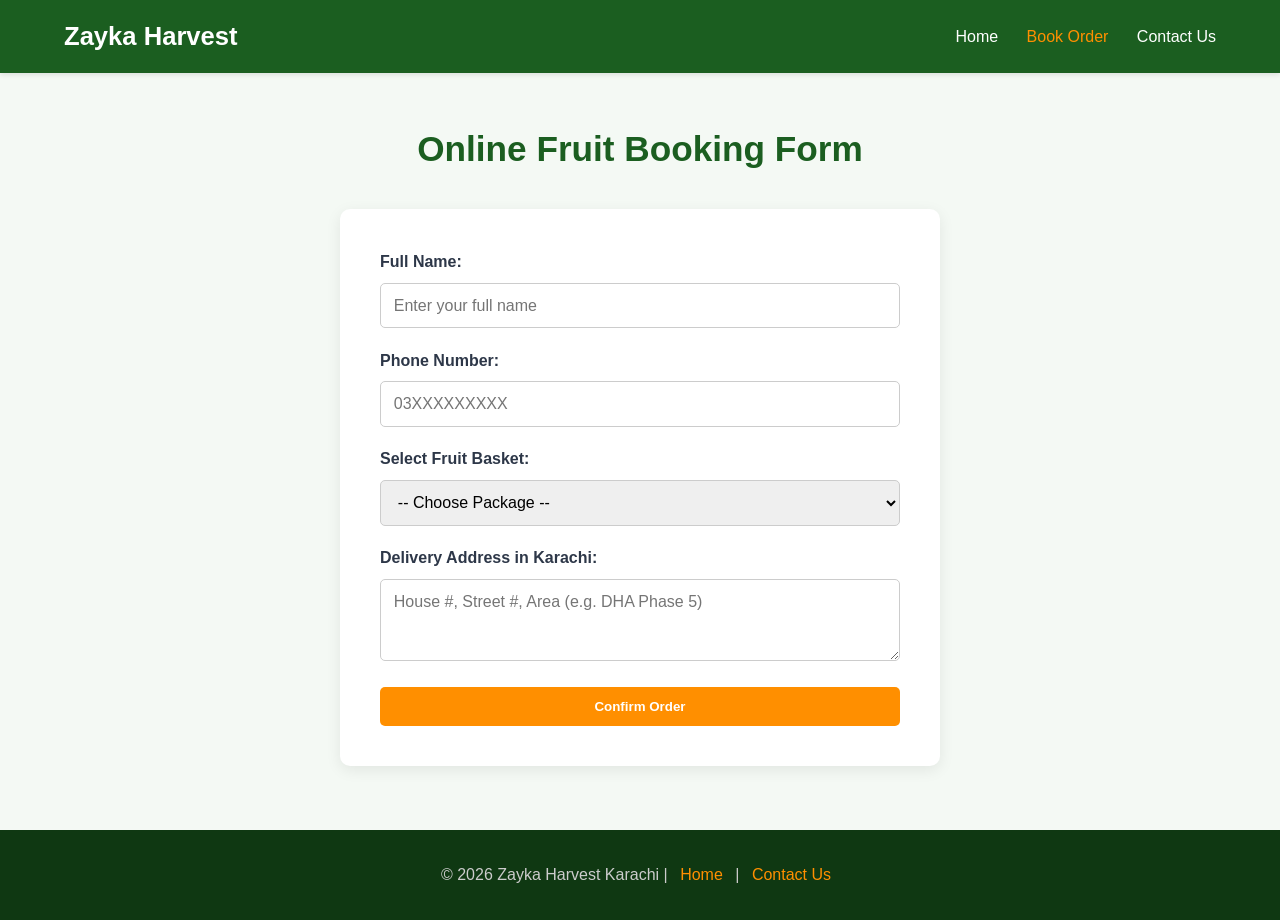
<file: booking.html>
<!DOCTYPE html>
<html lang="en">
<head>
    <meta charset="UTF-8">
    <meta name="viewport" content="width=device-width, initial-scale=1.0">
    <title>Book Fresh Fruit Online in Karachi | Zayka Harvest</title>
    <meta name="description" content="Place your order online for fresh seasonal fruits in Karachi with fast home delivery.">
    <link rel="stylesheet" href="style.css">
</head>
<body>

    <header>
        <a href="index.html" class="logo">Zayka Harvest</a>
        <nav aria-label="Main Navigation">
            <a href="index.html">Home</a>
            <a href="booking.html" class="active">Book Order</a>
            <a href="contact.html">Contact Us</a>
        </nav>
    </header>

    <main class="container">
        <h2>Online Fruit Booking Form</h2>
        
        <div class="form-container">
            <form id="bookingForm">
                <div class="form-group">
                    <label for="fullName">Full Name:</label>
                    <input type="text" id="fullName" placeholder="Enter your full name" required>
                </div>

                <div class="form-group">
                    <label for="phone">Phone Number:</label>
                    <input type="tel" id="phone" placeholder="03XXXXXXXXX" required>
                </div>

                <div class="form-group">
                    <label for="fruitSelect">Select Fruit Basket:</label>
                    <select id="fruitSelect" required>
                        <option value="">-- Choose Package --</option>
                        <option value="mango">Mango Basket (5 Kg)</option>
                        <option value="apple">Kashmiri Red Apples (3 Kg)</option>
                        <option value="mixed">Mixed Family Fruit Basket (10 Kg)</option>
                    </select>
                </div>

                <div class="form-group">
                    <label for="address">Delivery Address in Karachi:</label>
                    <textarea id="address" rows="3" placeholder="House #, Street #, Area (e.g. DHA Phase 5)" required></textarea>
                </div>

                <button type="submit" class="btn" style="width: 100%;">Confirm Order</button>
            </form>
        </div>
    </main>

    <footer>
        <p>&copy; 2026 Zayka Harvest Karachi | <a href="index.html">Home</a> | <a href="contact.html">Contact Us</a></p>
    </footer>

    <script src="script.js"></script>
</body>
</html>
</file>
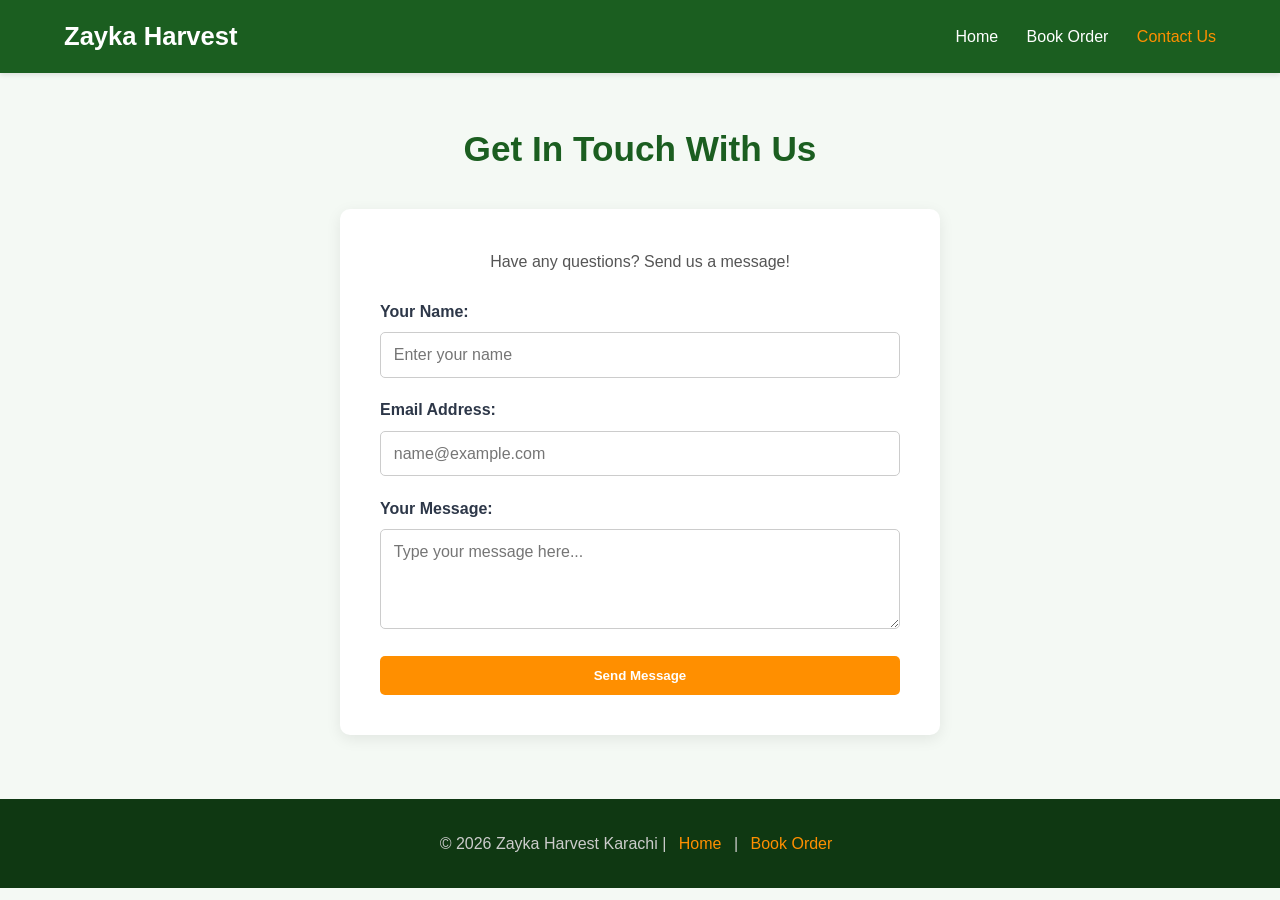
<file: contact.html>
<!DOCTYPE html>
<html lang="en">
<head>
    <meta charset="UTF-8">
    <meta name="viewport" content="width=device-width, initial-scale=1.0">
    <title>Contact Us - Zayka Harvest Karachi</title>
    <meta name="description" content="Get in touch with Zayka Harvest for queries or bulk fruit orders in Karachi.">
    <link rel="stylesheet" href="style.css">
</head>
<body>

    <header>
        <a href="index.html" class="logo">Zayka Harvest</a>
        <nav aria-label="Main Navigation">
            <a href="index.html">Home</a>
            <a href="booking.html">Book Order</a>
            <a href="contact.html" class="active">Contact Us</a>
        </nav>
    </header>

    <main class="container">
        <h2>Get In Touch With Us</h2>
        
        <div class="form-container">
            <p style="text-align: center; margin-bottom: 1.5rem; color: #555;">Have any questions? Send us a message!</p>
            
            <form id="contactForm">
                <div class="form-group">
                    <label for="cName">Your Name:</label>
                    <input type="text" id="cName" placeholder="Enter your name" required>
                </div>

                <div class="form-group">
                    <label for="cEmail">Email Address:</label>
                    <input type="email" id="cEmail" placeholder="name@example.com" required>
                </div>

                <div class="form-group">
                    <label for="cMessage">Your Message:</label>
                    <textarea id="cMessage" rows="4" placeholder="Type your message here..." required></textarea>
                </div>

                <button type="submit" class="btn" style="width: 100%;">Send Message</button>
            </form>
        </div>
    </main>

    <footer>
        <p>&copy; 2026 Zayka Harvest Karachi | <a href="index.html">Home</a> | <a href="booking.html">Book Order</a></p>
    </footer>

    <script src="script.js"></script>
</body>
</html>
</file>
<file: style.css>
:root {
    --primary: #1b5e20;
    --primary-dark: #0f3812;
    --secondary: #ff8f00;
    --bg-light: #f4f9f4;
    --text-main: #2d3748;
    --white: #ffffff;
}

* {
    box-sizing: border-box;
    margin: 0;
    padding: 0;
    font-family: 'Segoe UI', Tahoma, Geneva, Verdana, sans-serif;
}

body {
    background-color: var(--bg-light);
    color: var(--text-main);
    line-height: 1.6;
}

/* Header & Navigation (8. Internal Linking) */
header {
    background: var(--primary);
    color: var(--white);
    padding: 1rem 5%;
    display: flex;
    justify-content: space-between;
    align-items: center;
    position: sticky;
    top: 0;
    z-index: 1000;
    box-shadow: 0 2px 5px rgba(0,0,0,0.1);
}

.logo {
    font-size: 1.6rem;
    font-weight: bold;
    color: var(--white);
    text-decoration: none;
}

nav a {
    color: var(--white);
    text-decoration: none;
    margin-left: 1.5rem;
    font-weight: 500;
    transition: color 0.2s;
}

nav a:hover, nav a.active {
    color: var(--secondary);
}

/* Hero Section */
.hero {
    background: linear-gradient(rgba(27, 94, 32, 0.85), rgba(27, 94, 32, 0.85)), url('https://images.unsplash.com/photo-1610832958506-aa56368176cf?auto=format&fit=crop&w=1400&q=80') center/cover;
    color: var(--white);
    text-align: center;
    padding: 5rem 1.5rem;
}

.hero h1 {
    font-size: 2.8rem;
    margin-bottom: 1rem;
}

.hero p {
    font-size: 1.15rem;
    max-width: 700px;
    margin: 0 auto 2rem;
}

.btn {
    background: var(--secondary);
    color: var(--white);
    padding: 0.75rem 1.8rem;
    text-decoration: none;
    border-radius: 5px;
    font-weight: bold;
    display: inline-block;
    transition: background 0.2s;
    border: none;
    cursor: pointer;
}

.btn:hover {
    background: #e68200;
}

/* Container & Grids */
.container {
    max-width: 1200px;
    margin: 3rem auto;
    padding: 0 1.5rem;
}

/* 3. Proper Heading Tags (H2) */
h2 {
    color: var(--primary);
    font-size: 2.2rem;
    margin-bottom: 1.5rem;
    text-align: center;
}

.gallery-grid {
    display: grid;
    grid-template-columns: repeat(auto-fit, minmax(300px, 1fr));
    gap: 2rem;
    margin-top: 2rem;
}

.card {
    background: var(--white);
    border-radius: 10px;
    overflow: hidden;
    box-shadow: 0 4px 12px rgba(0,0,0,0.06);
    transition: transform 0.3s ease;
}

.card:hover {
    transform: translateY(-6px);
}

/* 5. Optimize Images with Alt Text & 6. Improve Page Speed */
.card img {
    width: 100%;
    height: 220px;
    object-fit: cover;
    display: block;
}

.card-body {
    padding: 1.5rem;
}

/* 3. Proper Heading Tags (H3) */
.card-body h3 {
    color: var(--primary);
    margin-bottom: 0.5rem;
    font-size: 1.35rem;
}

.card-body p {
    color: #666;
    font-size: 0.95rem;
    margin-bottom: 1rem;
}

/* Forms */
.form-container {
    background: var(--white);
    max-width: 600px;
    margin: 2rem auto;
    padding: 2.5rem;
    border-radius: 10px;
    box-shadow: 0 4px 15px rgba(0,0,0,0.08);
}

.form-group {
    margin-bottom: 1.2rem;
}

.form-group label {
    display: block;
    margin-bottom: 0.5rem;
    font-weight: 600;
}

.form-group input, .form-group textarea, .form-group select {
    width: 100%;
    padding: 0.8rem;
    border: 1px solid #ccc;
    border-radius: 5px;
    font-size: 1rem;
}

/* Footer */
footer {
    background: var(--primary-dark);
    color: #ccc;
    text-align: center;
    padding: 2rem 1.5rem;
    margin-top: 4rem;
}

footer a {
    color: var(--secondary);
    text-decoration: none;
    margin: 0 0.5rem;
}

/* 9. Make Website Mobile-Friendly (Responsive Design) */
@media (max-width: 768px) {
    .hero h1 { font-size: 2.1rem; }
    header { flex-direction: column; text-align: center; }
    nav { margin-top: 1rem; }
    nav a { margin: 0 0.7rem; }
}
</file>
